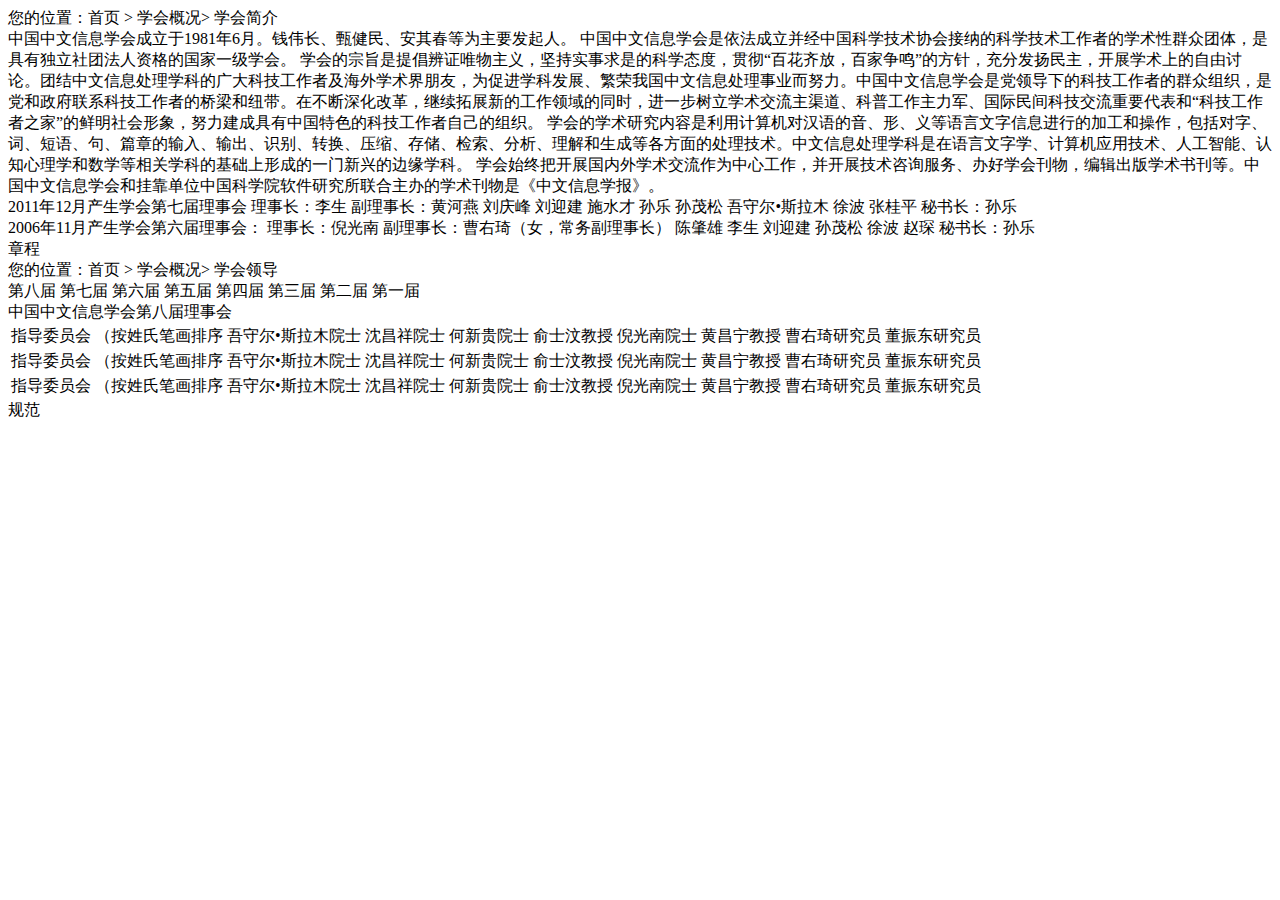
<file: target/classes/templates/about_cips.html>
<!DOCTYPE html>
<html xmlns:th="http://www.thymeleaf.org">
<body>
    <div th:fragment="about_cips" class="col-md-9 navigation_list">
        <div id="myTabContent" class="tab-content">
            <div class="tab-pane fade in active" id="brief">
                <div class="locatIntro">您的位置：首页 > 学会概况> 学会简介</div>
                <div class="learnSurvey_content">
                    <span class="learnSurvey_text">中国中文信息学会成立于1981年6月。钱伟长、甄健民、安其春等为主要发起人。</span>
                    <span class="learnSurvey_text">中国中文信息学会是依法成立并经中国科学技术协会接纳的科学技术工作者的学术性群众团体，是具有独立社团法人资格的国家一级学会。</span>
                    <span class="learnSurvey_text">学会的宗旨是提倡辨证唯物主义，坚持实事求是的科学态度，贯彻“百花齐放，百家争鸣”的方针，充分发扬民主，开展学术上的自由讨论。团结中文信息处理学科的广大科技工作者及海外学术界朋友，为促进学科发展、繁荣我国中文信息处理事业而努力。中国中文信息学会是党领导下的科技工作者的群众组织，是党和政府联系科技工作者的桥梁和纽带。在不断深化改革，继续拓展新的工作领域的同时，进一步树立学术交流主渠道、科普工作主力军、国际民间科技交流重要代表和“科技工作者之家”的鲜明社会形象，努力建成具有中国特色的科技工作者自己的组织。</span>
                    <span class="learnSurvey_text">学会的学术研究内容是利用计算机对汉语的音、形、义等语言文字信息进行的加工和操作，包括对字、词、短语、句、篇章的输入、输出、识别、转换、压缩、存储、检索、分析、理解和生成等各方面的处理技术。中文信息处理学科是在语言文字学、计算机应用技术、人工智能、认知心理学和数学等相关学科的基础上形成的一门新兴的边缘学科。</span>
                    <span class="learnSurvey_text">学会始终把开展国内外学术交流作为中心工作，并开展技术咨询服务、办好学会刊物，编辑出版学术书刊等。中国中文信息学会和挂靠单位中国科学院软件研究所联合主办的学术刊物是《中文信息学报》。</span>
                    <div class="lowerPart">
                        <div class="council_Namelist1">
                            <span class="council">2011年12月产生学会第七届理事会</span>
                            <span class="nameList">理事长：李生</span>
                            <span class="nameList">副理事长：黄河燕 刘庆峰 刘迎建 施水才 孙乐 孙茂松 吾守尔•斯拉木 徐波 张桂平</span>
                            <span class="nameList">秘书长：孙乐</span>
                        </div>
                        <div class="council_Namelist1">
                            <span class="council">2006年11月产生学会第六届理事会：</span>
                            <span class="nameList">理事长：倪光南</span>
                            <span class="nameList">副理事长：曹右琦（女，常务副理事长） 陈肇雄 李生 刘迎建 孙茂松 徐波 赵琛</span>
                            <span class="nameList">秘书长：孙乐</span>
                        </div>
                    </div>
                </div>
            </div>
            <div class="tab-pane fade" id="constitution">
                章程
            </div>
            <div class="tab-pane fade" id="lead">
                <div class="locatIntro">您的位置：首页 > 学会概况> 学会领导</div>
                <div class="sessions">
                    <span class="sessionNum">第八届</span>
                    <span class="sessionNum">第七届</span>
                    <span class="sessionNum">第六届</span>
                    <span class="sessionNum">第五届</span>
                    <span class="sessionNum">第四届</span>
                    <span class="sessionNum">第三届</span>
                    <span class="sessionNum">第二届</span>
                    <span class="sessionNum">第一届</span>
                </div>
                <span class="council_title">中国中文信息学会第八届理事会</span>
                <table class="table table-bordered council_table">
                    <tr>
                        <td>
                            指导委员会 （按姓氏笔画排序
                        </td>
                        <td>
                            吾守尔•斯拉木院士 沈昌祥院士
                            何新贵院士 俞士汶教授 倪光南院士
                            黄昌宁教授 曹右琦研究员 董振东研究员
                        </td>
                    </tr>
                    <tr>
                        <td>
                            指导委员会 （按姓氏笔画排序
                        </td>
                        <td>
                            吾守尔•斯拉木院士 沈昌祥院士
                            何新贵院士 俞士汶教授 倪光南院士
                            黄昌宁教授 曹右琦研究员 董振东研究员
                        </td>
                    </tr>
                    <tr>
                        <td>
                            指导委员会 （按姓氏笔画排序
                        </td>
                        <td>
                            吾守尔•斯拉木院士 沈昌祥院士
                            何新贵院士 俞士汶教授 倪光南院士
                            黄昌宁教授 曹右琦研究员 董振东研究员
                        </td>
                    </tr>

                </table>
            </div>
            <div class="tab-pane fade" id="rules">
                规范
            </div>
        </div>

    </div>
</body>
</html>
</file>
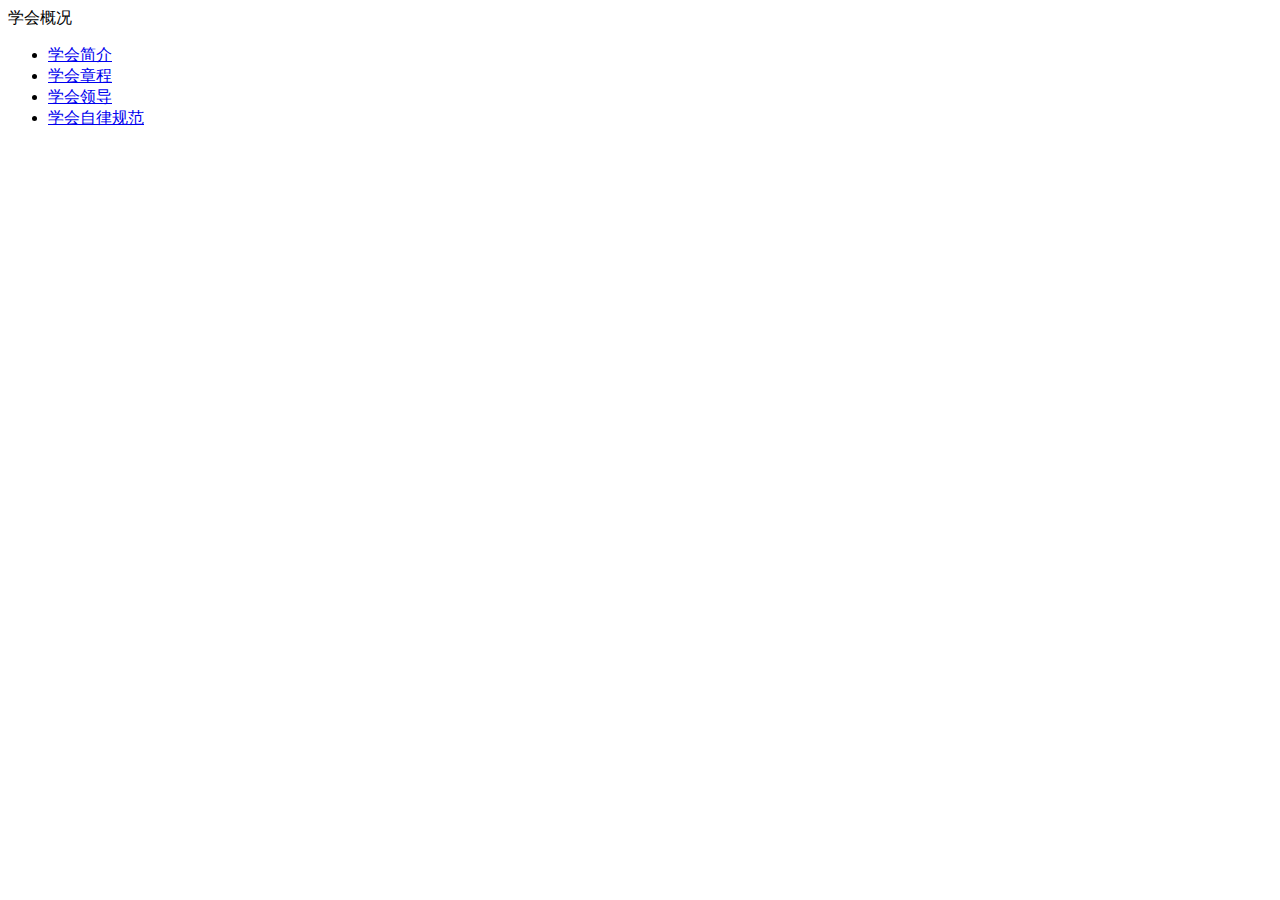
<file: target/classes/templates/Layout/Aside.html>
<!DOCTYPE html>
<html xmlns:th="http://www.thymeleaf.org">
<body>
    <div th:fragment="aside" class="col-md-3 navigation_list">
        <div class="navigation_text3_title">
            <span >学会概况</span>
        </div>
        <ul id="asideTab" class="nav navigation_ul">
            <li class="active navigation_text3">
                <a href="#brief" data-toggle="tab">
                    学会简介
                </a>
            </li>
            <li class="navigation_text3">
                <a href="#constitution" data-toggle="tab">学会章程</a>
            </li >
            <li class="navigation_text3">
                <a href="#lead" data-toggle="tab">学会领导</a>
            </li>
            <li class="navigation_text3">
                <a href="#rules" data-toggle="tab">学会自律规范</a>
            </li>
        </ul>
    </div>
</body>
</html>
</file>
